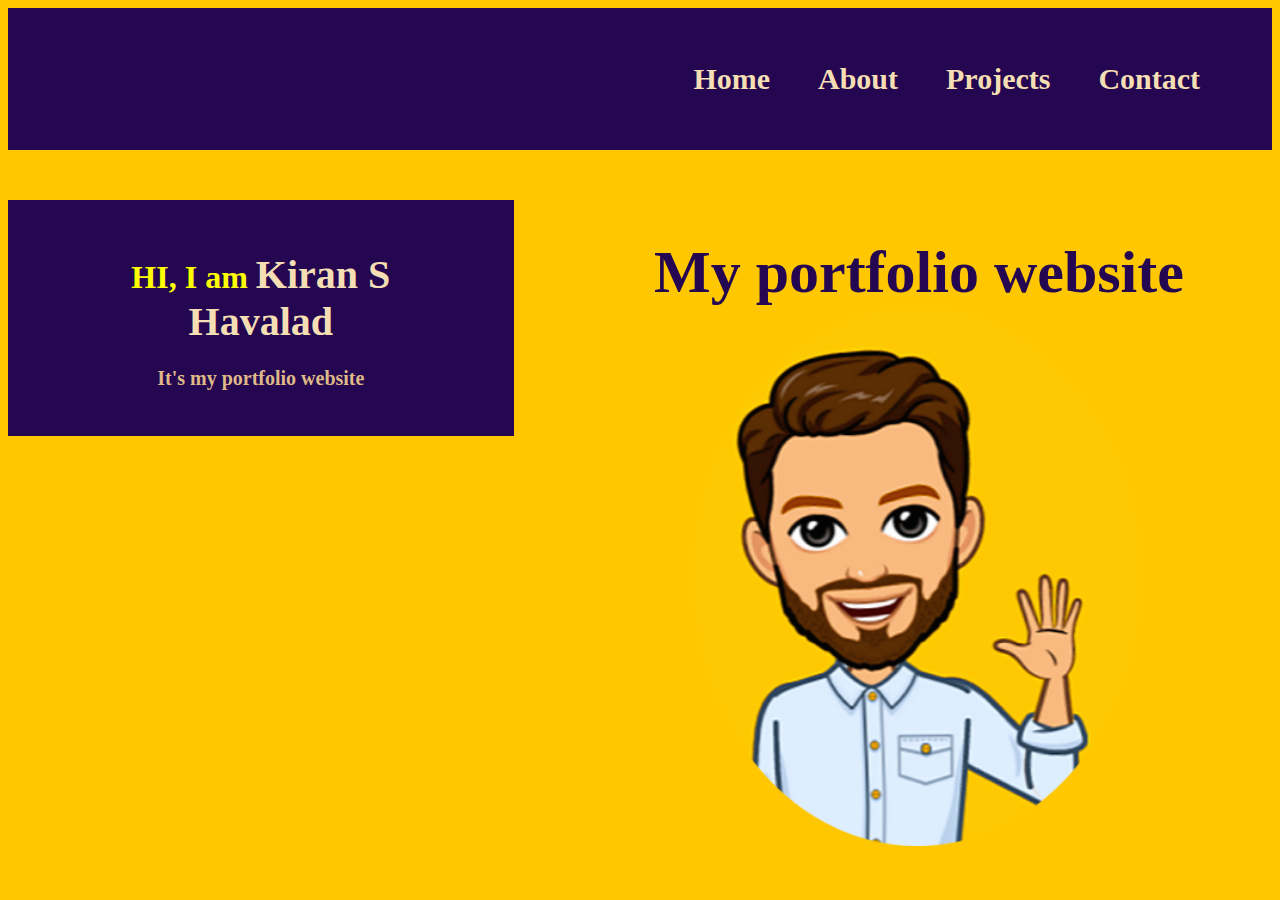
<file: new/index.html>
<!DOCTYPE html>
<html lang="en">
<head>
    <meta charset="UTF-8">
    <meta name="viewport" content="width=device-width, initial-scale=1.0">
    <title>Home</title>
    <link rel="stylesheet" href="style.css">
</head>
<body>
    <div class="one">
        <nav>
            <ul>
                <li><a href="home.html">Home</a></li>&nbsp;&nbsp;&nbsp;&nbsp;&nbsp;&nbsp;  
                <li><a href="about.html">About</a></li>&nbsp;&nbsp;&nbsp;&nbsp;&nbsp;&nbsp;
                <li><a href="project.html">Projects</a></li>&nbsp;&nbsp;&nbsp;&nbsp;&nbsp;&nbsp;
                <li><a href="contact.html">Contact</a></li>&nbsp;&nbsp;&nbsp;&nbsp;&nbsp;&nbsp;
            </ul>
        </nav>
    </div>


    <div class="two">
       <Section>
        <h1 style="color: yellow;">HI, I am <span>Kiran S Havalad</span></h1>
        <h2 style="font-size:20px;color:burlywood">It's my portfolio website</h2>
       </Section>

    </div>

    <div class="three">
        
              <h1>My portfolio website</h1>
              
              <img src="image.png" alt="not foune">
        
    </div>
</body>
</html>
</file>
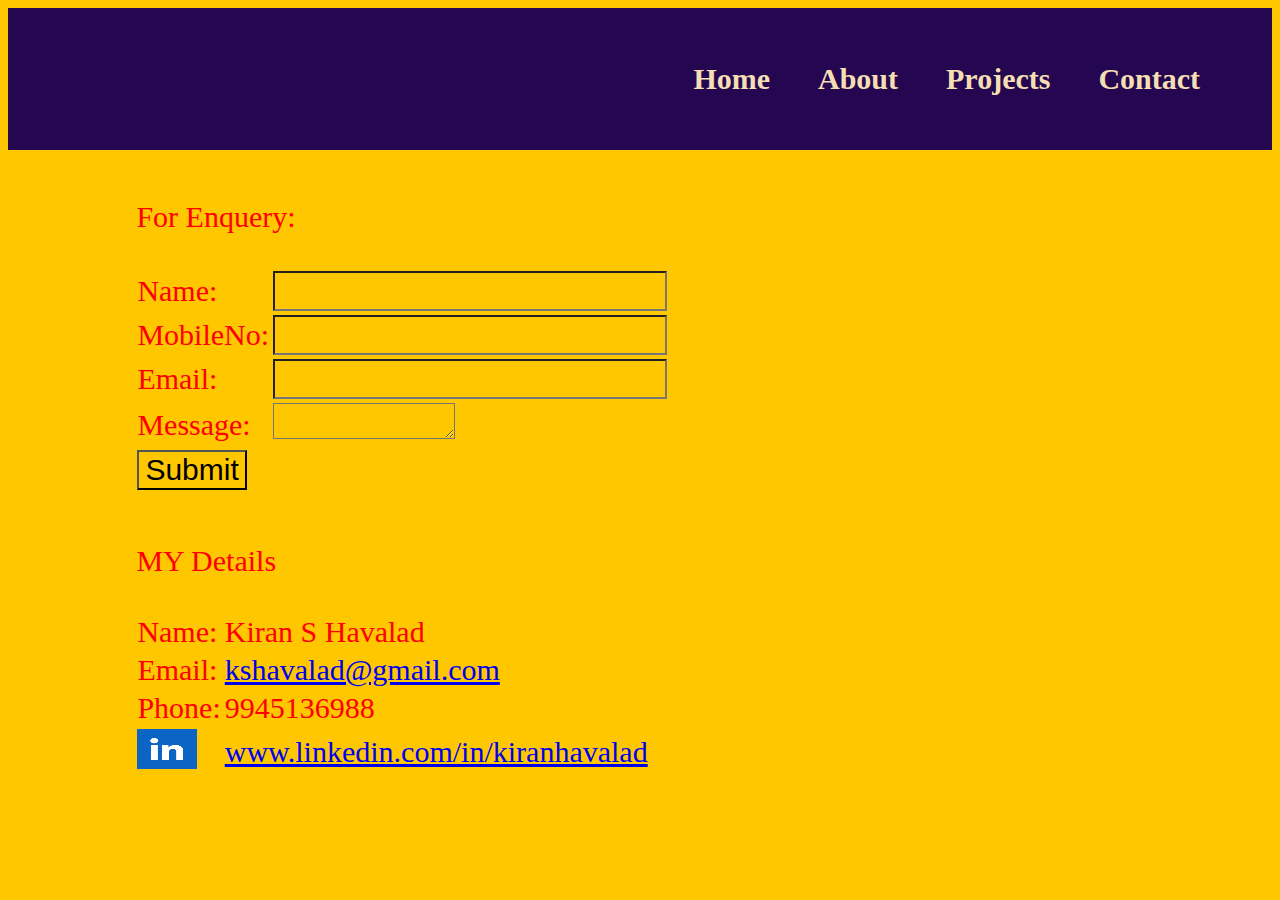
<file: contact.html>
<!DOCTYPE html>
<html lang="en">
<head>
    <meta charset="UTF-8">
    <meta name="viewport" content="width=device-width, initial-scale=1.0">
    <title>Contact</title>
    <link rel="stylesheet" href="style.css">
</head>
<body>
    <div class="one">
        <nav>
            <ul>
                <li><a href="home.html">Home</a></li>&nbsp;&nbsp;&nbsp;&nbsp;&nbsp;&nbsp;  
                <li><a href="about.html">About</a></li>&nbsp;&nbsp;&nbsp;&nbsp;&nbsp;&nbsp;
                <li><a href="project.html">Projects</a></li>&nbsp;&nbsp;&nbsp;&nbsp;&nbsp;&nbsp;
                <li><a href="contact.html">Contact</a></li>&nbsp;&nbsp;&nbsp;&nbsp;&nbsp;&nbsp;
            </ul>
        </nav>
    </div>

    <div class="seven">
        <table>
            <form action="submit.html">
            <legend>For Enquery:</legend><br>
            <tr>
                <td><label for="name">Name:</label></td>
                <td><input type="text" id="name" ></td>
            </tr>
            <tr>
                <td><label for="no">MobileNo:</label></td>
                <td><input type="text" id="no"></td>
            </tr>
            <tr>
                <td><label for="email">Email:</label></td>
                <td> <input type="email" name="email"></td>
            </tr>
            <tr>
                <td><label for="mes">Message:</label></td>
                <td><textarea  id="mes"></textarea></td>
            </tr>
            <tr>
                <td><input type="submit" value="Submit" class="sub"></td>
            </tr>
        </form>
        </table>
    </div>
    <div Class="seven">
        <table>
            <legend>MY Details</legend><br>
            <tr>
                <td>Name:</td>
                <td>Kiran S Havalad</td>
            </tr>
            <tr>
                <td>Email:</td>
                <td><a href="kshavalad@gmail.com">kshavalad@gmail.com</a></td>
            </tr>
            <tr>
                <td>Phone:</td>
                <td>9945136988</td>
            </tr>
            <tr>
                <td><img src="link.png" alt="" height="40px" width="60px"></td>
                <td><a href="https://www.linkedin.com/in/kiranhavalad/">www.linkedin.com/in/kiranhavalad</a></td>
            </tr>
        </table>

    </div>
    
</body>
</html>
</file>
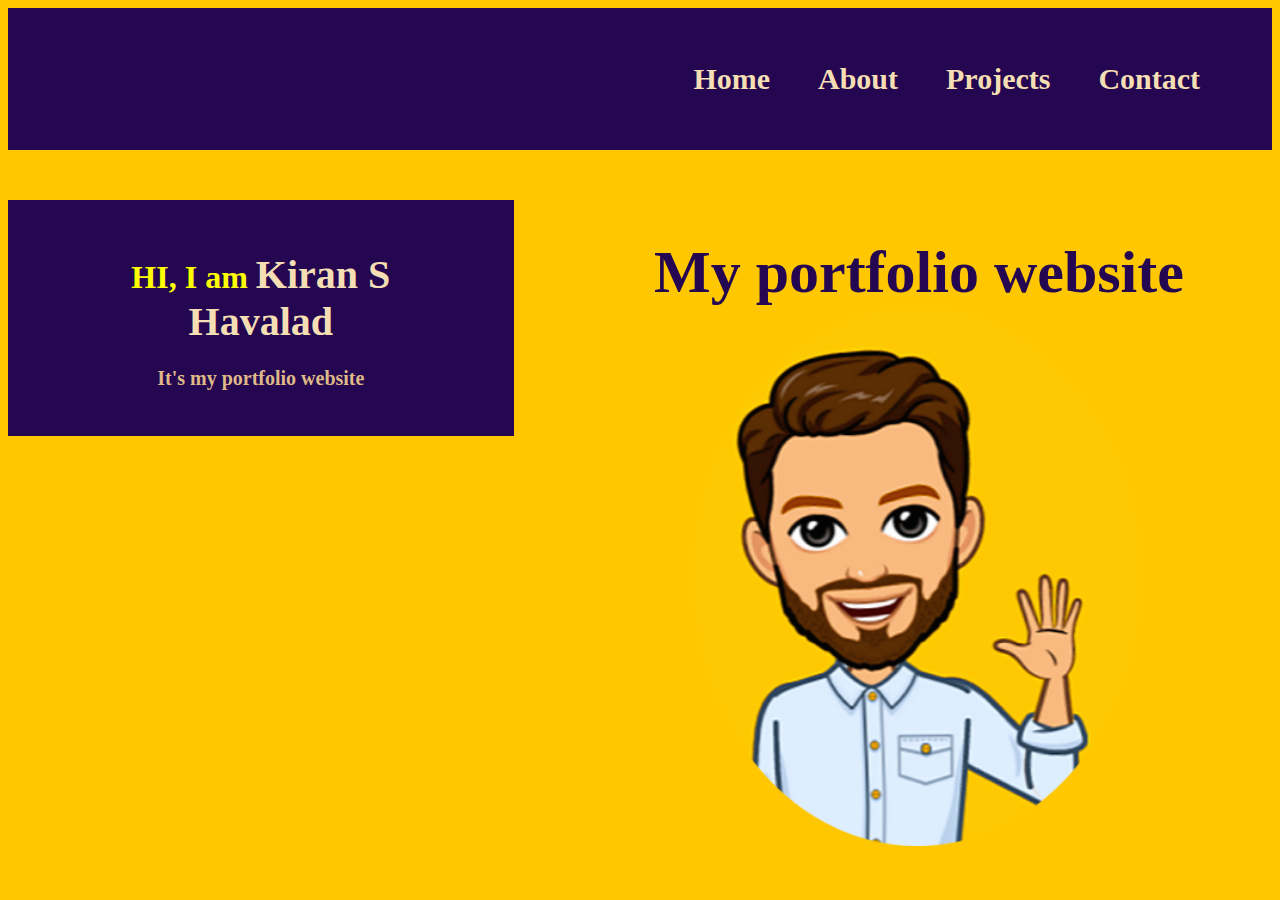
<file: home.html>
<!DOCTYPE html>
<html lang="en">
<head>
    <meta charset="UTF-8">
    <meta name="viewport" content="width=device-width, initial-scale=1.0">
    <title>Home</title>
    <link rel="stylesheet" href="style.css">
</head>
<body>
    <div class="one">
        <nav>
            <ul>
                <li><a href="home.html">Home</a></li>&nbsp;&nbsp;&nbsp;&nbsp;&nbsp;&nbsp;  
                <li><a href="about.html">About</a></li>&nbsp;&nbsp;&nbsp;&nbsp;&nbsp;&nbsp;
                <li><a href="project.html">Projects</a></li>&nbsp;&nbsp;&nbsp;&nbsp;&nbsp;&nbsp;
                <li><a href="contact.html">Contact</a></li>&nbsp;&nbsp;&nbsp;&nbsp;&nbsp;&nbsp;
            </ul>
        </nav>
    </div>


    <div class="two">
       <Section>
        <h1 style="color: yellow;">HI, I am <span>Kiran S Havalad</span></h1>
        <h2 style="font-size:20px;color:burlywood">It's my portfolio website</h2>
       </Section>

    </div>

    <div class="three">
        
              <h1>My portfolio website</h1>
              
              <img src="image.png" alt="not foune">
        
    </div>
</body>
</html>
</file>
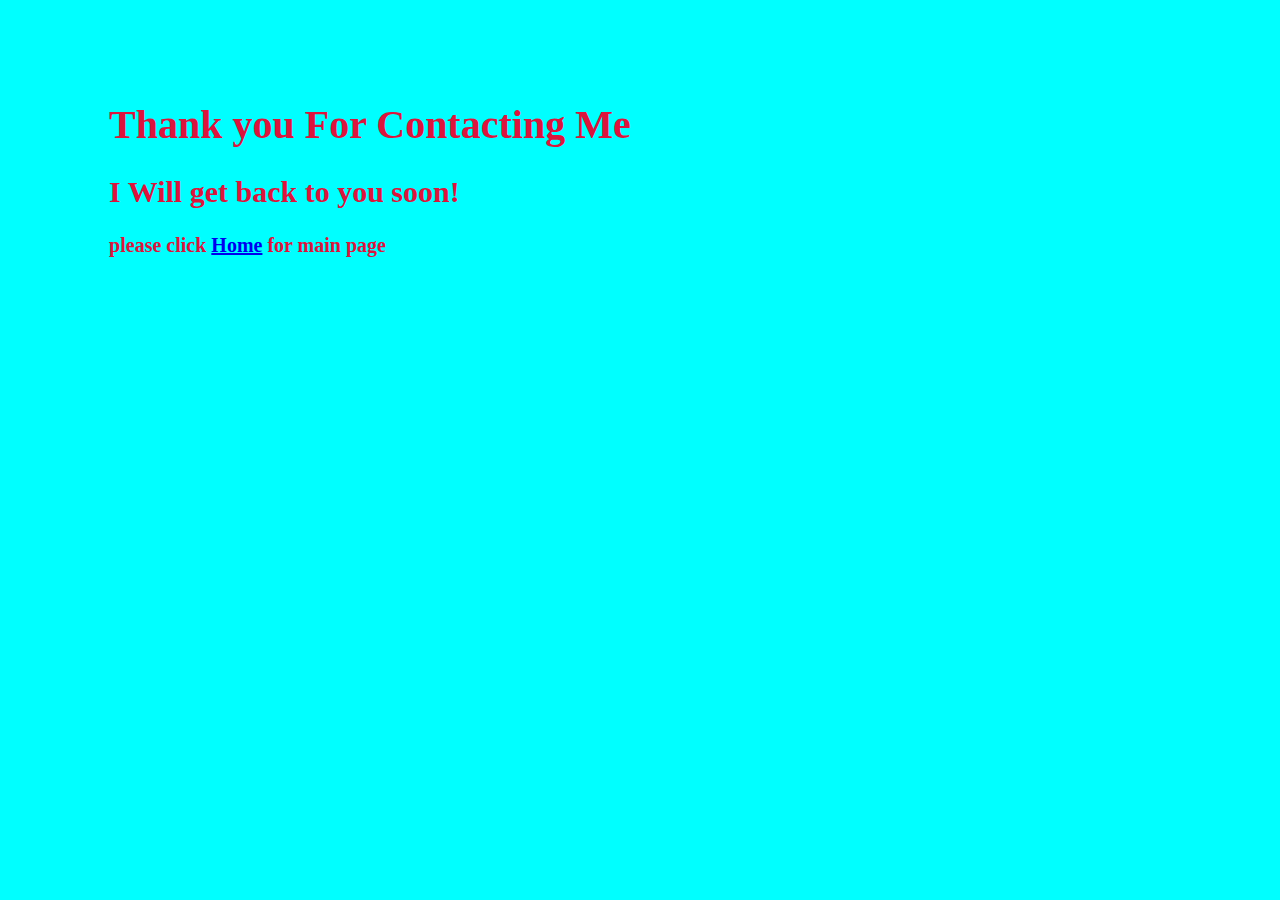
<file: submit.html>
<!DOCTYPE html>
<html lang="en">
<head>
    <meta charset="UTF-8">
    <meta name="viewport" content="width=device-width, initial-scale=1.0">
    <title>Submit</title>
    <style>
        div{
            margin-top: 8%;
            margin-left: 8%;
            font-size: 20px;
            font-weight: bold;
            color: crimson;
        }
        *{
            background-color: aqua;
        }

    </style>
</head>
<body>
    <div>
        <h1>Thank you For Contacting Me</h1>
        <h2>I Will get back to you soon!</h2>
        <p>please click <a href="home.html">Home</a> for main page</p>
    </div>
</body>
</html>
</file>
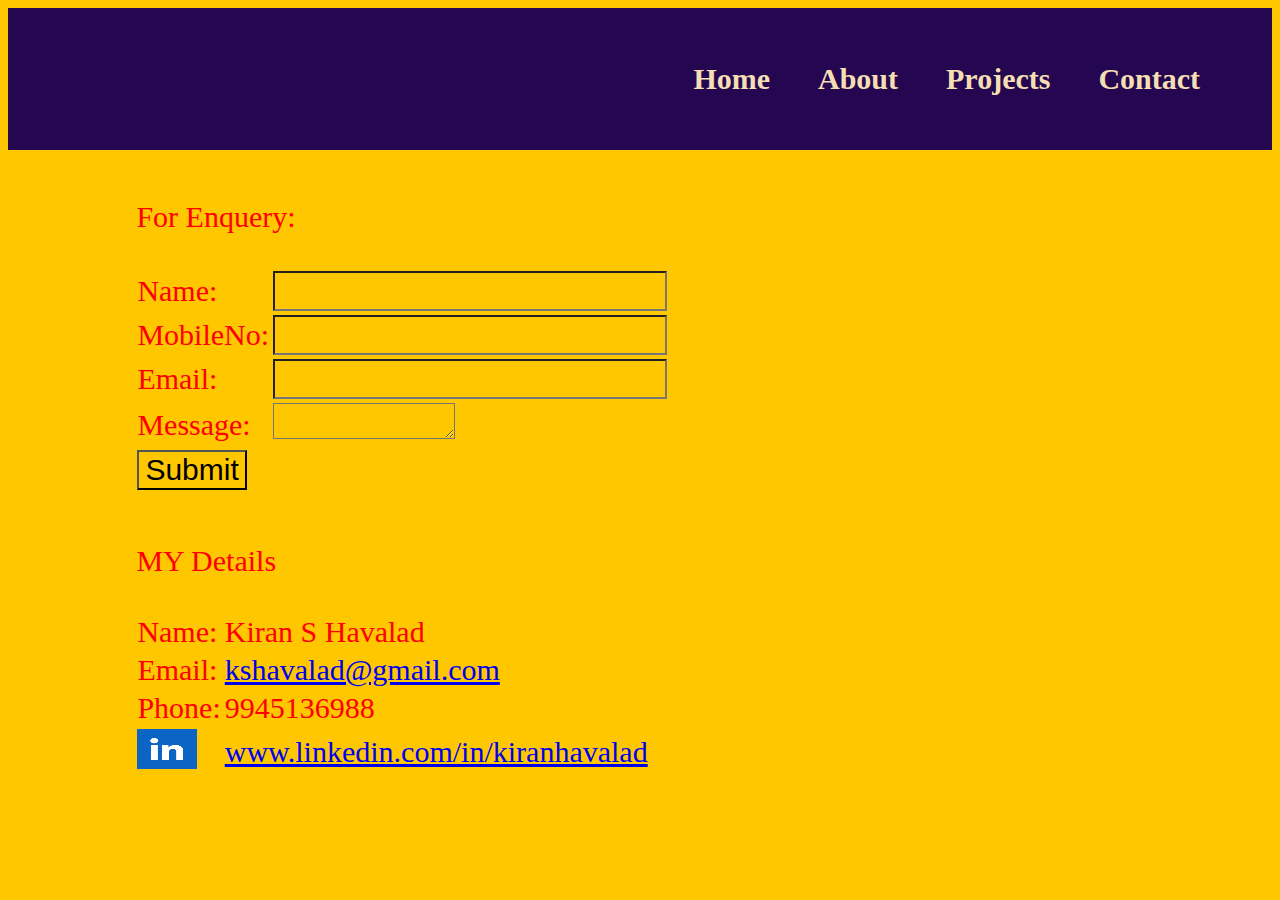
<file: new/contact.html>
<!DOCTYPE html>
<html lang="en">
<head>
    <meta charset="UTF-8">
    <meta name="viewport" content="width=device-width, initial-scale=1.0">
    <title>Contact</title>
    <link rel="stylesheet" href="style.css">
</head>
<body>
    <div class="one">
        <nav>
            <ul>
                <li><a href="home.html">Home</a></li>&nbsp;&nbsp;&nbsp;&nbsp;&nbsp;&nbsp;  
                <li><a href="about.html">About</a></li>&nbsp;&nbsp;&nbsp;&nbsp;&nbsp;&nbsp;
                <li><a href="project.html">Projects</a></li>&nbsp;&nbsp;&nbsp;&nbsp;&nbsp;&nbsp;
                <li><a href="contact.html">Contact</a></li>&nbsp;&nbsp;&nbsp;&nbsp;&nbsp;&nbsp;
            </ul>
        </nav>
    </div>

    <div class="seven">
        <table>
            <form action="submit.html">
            <legend>For Enquery:</legend><br>
            <tr>
                <td><label for="name">Name:</label></td>
                <td><input type="text" id="name" ></td>
            </tr>
            <tr>
                <td><label for="no">MobileNo:</label></td>
                <td><input type="text" id="no"></td>
            </tr>
            <tr>
                <td><label for="email">Email:</label></td>
                <td> <input type="email" name="email"></td>
            </tr>
            <tr>
                <td><label for="mes">Message:</label></td>
                <td><textarea  id="mes"></textarea></td>
            </tr>
            <tr>
                <td><input type="submit" value="Submit" class="sub"></td>
            </tr>
        </form>
        </table>
    </div>
    <div Class="seven">
        <table>
            <legend>MY Details</legend><br>
            <tr>
                <td>Name:</td>
                <td>Kiran S Havalad</td>
            </tr>
            <tr>
                <td>Email:</td>
                <td><a href="kshavalad@gmail.com">kshavalad@gmail.com</a></td>
            </tr>
            <tr>
                <td>Phone:</td>
                <td>9945136988</td>
            </tr>
            <tr>
                <td><img src="link.png" alt="" height="40px" width="60px"></td>
                <td><a href="https://www.linkedin.com/in/kiranhavalad/">www.linkedin.com/in/kiranhavalad</a></td>
            </tr>
        </table>

    </div>
    
</body>
</html>
</file>
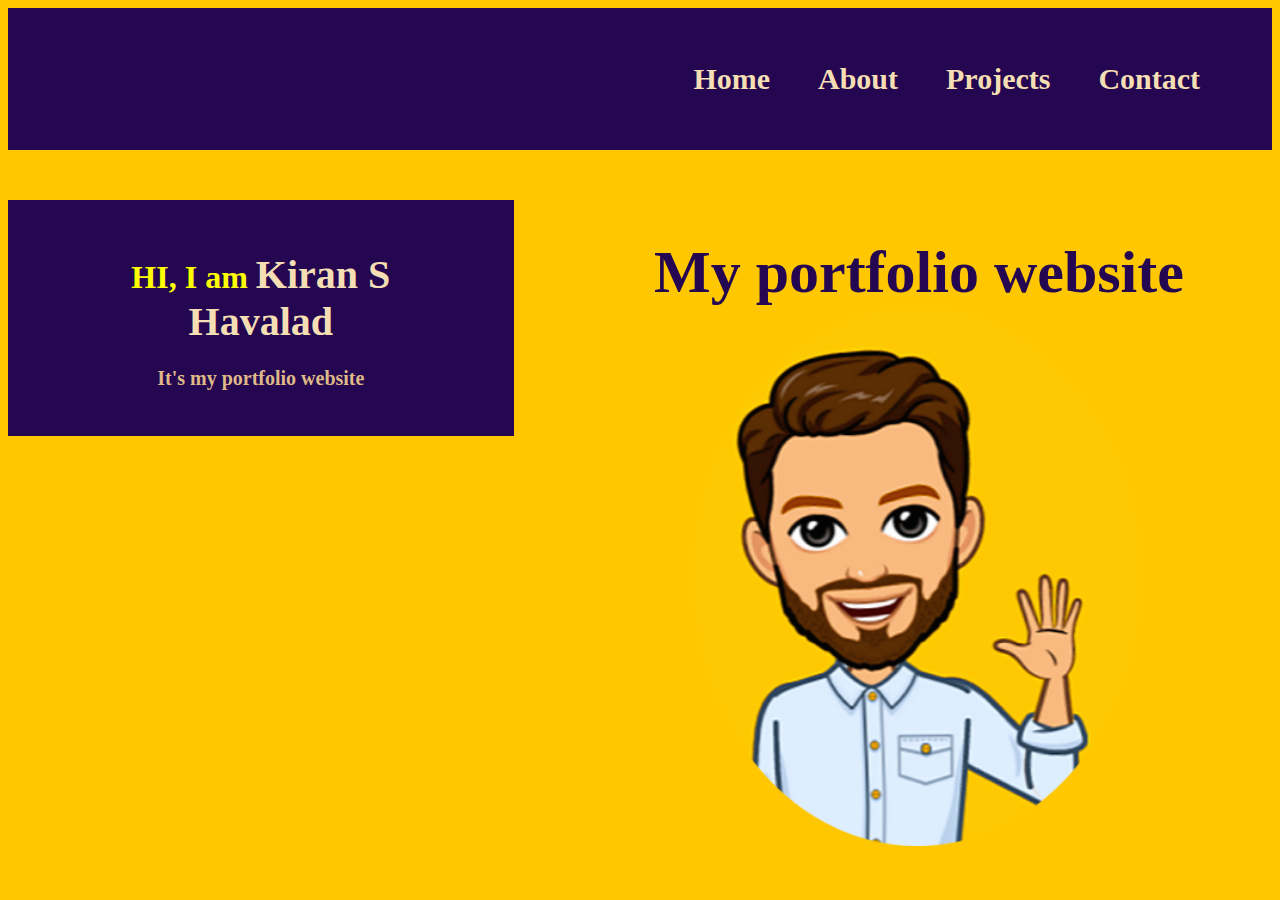
<file: new/home.html>
<!DOCTYPE html>
<html lang="en">
<head>
    <meta charset="UTF-8">
    <meta name="viewport" content="width=device-width, initial-scale=1.0">
    <title>Home</title>
    <link rel="stylesheet" href="style.css">
</head>
<body>
    <div class="one">
        <nav>
            <ul>
                <li><a href="home.html">Home</a></li>&nbsp;&nbsp;&nbsp;&nbsp;&nbsp;&nbsp;  
                <li><a href="about.html">About</a></li>&nbsp;&nbsp;&nbsp;&nbsp;&nbsp;&nbsp;
                <li><a href="project.html">Projects</a></li>&nbsp;&nbsp;&nbsp;&nbsp;&nbsp;&nbsp;
                <li><a href="contact.html">Contact</a></li>&nbsp;&nbsp;&nbsp;&nbsp;&nbsp;&nbsp;
            </ul>
        </nav>
    </div>


    <div class="two">
       <Section>
        <h1 style="color: yellow;">HI, I am <span>Kiran S Havalad</span></h1>
        <h2 style="font-size:20px;color:burlywood">It's my portfolio website</h2>
       </Section>

    </div>

    <div class="three">
        
              <h1>My portfolio website</h1>
              
              <img src="image.png" alt="not foune">
        
    </div>
</body>
</html>
</file>
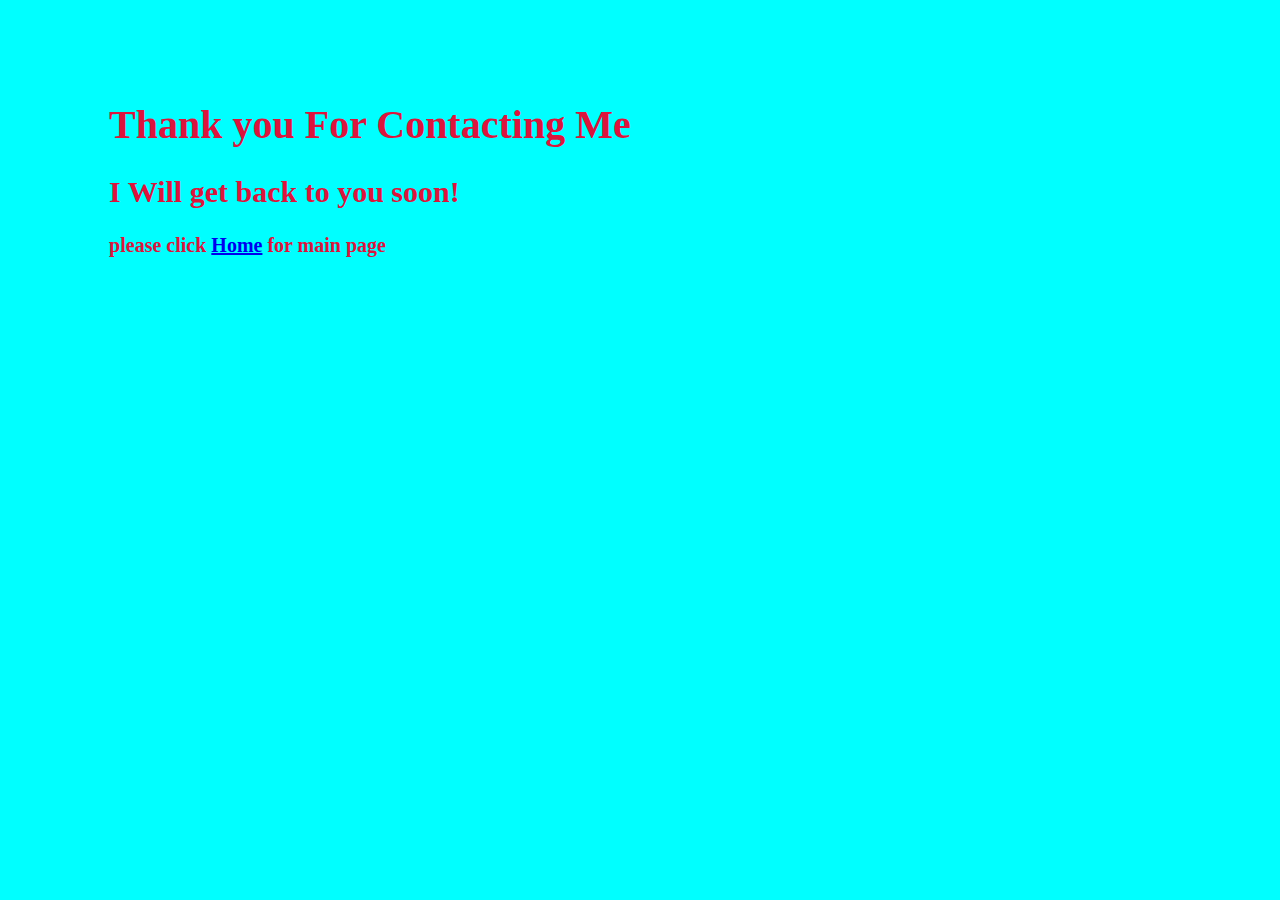
<file: new/submit.html>
<!DOCTYPE html>
<html lang="en">
<head>
    <meta charset="UTF-8">
    <meta name="viewport" content="width=device-width, initial-scale=1.0">
    <title>Submit</title>
    <style>
        div{
            margin-top: 8%;
            margin-left: 8%;
            font-size: 20px;
            font-weight: bold;
            color: crimson;
        }
        *{
            background-color: aqua;
        }

    </style>
</head>
<body>
    <div>
        <h1>Thank you For Contacting Me</h1>
        <h2>I Will get back to you soon!</h2>
        <p>please click <a href="home.html">Home</a> for main page</p>
    </div>
</body>
</html>
</file>
<file: new/style.css>
*{
    
    background-color: #FFC700;
    
    
    
}
.one{
    padding:3%;
    background-color:#240750;
     
    right: 100px;
    left: 10px;
}
.one nav ul{
    background-color: #240750;
}
.one nav{ 
       text-align: right;   
       margin-left: 20%; 
       background-color: #240750;   
}
.one nav ul li{
     list-style-type: none;
     display: inline-block; 
     background-color:  #240750;
}
.one nav ul li a{
    text-decoration: none;
    color: wheat;
    font-size: 30px; 
    background-color:  #240750;
    margin: 10px 10px;
    font-weight: bolder;
}
.one nav ul li a:hover{
    color: green;
}

.two{
    text-align:center;
    margin-right: 50%;
    background-color: #240750;
    margin-bottom: 10%;
    width:40%;
    height:20%;
    border-left: 10%;
    margin-top: 50px;
    
    
}
.two section{
    padding:30%;
    background-color:#240750;
    padding-left: 10%;
    padding-right: 10%;
    padding-bottom: 30px;
    padding-top: 30px;

}
.two section h1,h2{
    background-color:#240750;
    font-size: xx-large;
    font-family: cursive;
}
.two section h1 span{
    font-size: 40px;
    color:wheat;
    background-color:#240750;
}
.two section h1 span:hover{
    font-size: 50px;
}
.three{
    width: 45%;
    height: 60%;
    position: absolute;
    bottom: 0;
    right: 70px;
    
       
}
.three img{
    height: 100%;
    position: absolute;
    left: 10%;
    bottom: 10%;  
    top: -10%;
    transition: bottom 1s,left 1s;
}
.three img:hover{
    
    height: 100%;
    width: 70%;
    
}
.three h1{
    
    position: absolute;
    top:-30%;
    bottom: 103;
    left: 20px;
    font-size: 60px;
    color: #240750;
    
}
.three h1:hover{
    font-size: 65px;
}
.four{
    
    margin-top: 10px;

}
.four p{
     font-size: 30px;
     font-family: cursive;
     font-weight: bold;
     color:#240750;
     text-align: justify;
     margin-top: 5%;
     margin-left: 9%;
     margin-right: 50%;
}
.five  table{
       margin-left: 60%;
       margin-top: -20%;
       border: 2px solid red;
       font-size: 30px;
       margin-right: 10%;
       color: #240750;
}
.five  table td,th{
    border: 2px solid red;
}
.six table{
    margin-left: 20%;
    margin-top: 5%;
    border: 2px solid red;
    font-size: 40px;
    margin-right: 20%;  
}
.six table td,th{
    border: 2px solid red;
}
.seven {
     margin-top: 4%;
     margin-left: 10%;
     font-size: 30px;
     color: red;
     
}
.seven table tr td input{
    font-size: 30px;
}
.seven table  tr td  .sub:hover{
    background-color:red;
}
</file>
<file: style.css>
*{
    
    background-color: #FFC700;
    
    
    
}
.one{
    padding:3%;
    background-color:#240750;
     
    right: 100px;
    left: 10px;
}
.one nav ul{
    background-color: #240750;
}
.one nav{ 
       text-align: right;   
       margin-left: 20%; 
       background-color: #240750;   
}
.one nav ul li{
     list-style-type: none;
     display: inline-block; 
     background-color:  #240750;
}
.one nav ul li a{
    text-decoration: none;
    color: wheat;
    font-size: 30px; 
    background-color:  #240750;
    margin: 10px 10px;
    font-weight: bolder;
}
.one nav ul li a:hover{
    color: green;
}

.two{
    text-align:center;
    margin-right: 50%;
    background-color: #240750;
    margin-bottom: 10%;
    width:40%;
    height:20%;
    border-left: 10%;
    margin-top: 50px;
    
    
}
.two section{
    padding:30%;
    background-color:#240750;
    padding-left: 10%;
    padding-right: 10%;
    padding-bottom: 30px;
    padding-top: 30px;

}
.two section h1,h2{
    background-color:#240750;
    font-size: xx-large;
    font-family: cursive;
}
.two section h1 span{
    font-size: 40px;
    color:wheat;
    background-color:#240750;
}
.two section h1 span:hover{
    font-size: 50px;
}
.three{
    width: 45%;
    height: 60%;
    position: absolute;
    bottom: 0;
    right: 70px;
    
       
}
.three img{
    height: 100%;
    position: absolute;
    left: 10%;
    bottom: 10%;  
    top: -10%;
    transition: bottom 1s,left 1s;
}
.three img:hover{
    
    height: 100%;
    width: 70%;
    
}
.three h1{
    
    position: absolute;
    top:-30%;
    bottom: 103;
    left: 20px;
    font-size: 60px;
    color: #240750;
    
}
.three h1:hover{
    font-size: 65px;
}
.four{
    
    margin-top: 10px;

}
.four p{
     font-size: 30px;
     font-family: cursive;
     font-weight: bold;
     color:#240750;
     text-align: justify;
     margin-top: 5%;
     margin-left: 9%;
     margin-right: 50%;
}
.five  table{
       margin-left: 60%;
       margin-top: -20%;
       border: 2px solid red;
       font-size: 30px;
       margin-right: 10%;
       color: #240750;
}
.five  table td,th{
    border: 2px solid red;
}
.six table{
    margin-left: 20%;
    margin-top: 5%;
    border: 2px solid red;
    font-size: 40px;
    margin-right: 20%;  
}
.six table td,th{
    border: 2px solid red;
}
.seven {
     margin-top: 4%;
     margin-left: 10%;
     font-size: 30px;
     color: red;
     
}
.seven table tr td input{
    font-size: 30px;
}
.seven table  tr td  .sub:hover{
    background-color:red;
}
</file>
